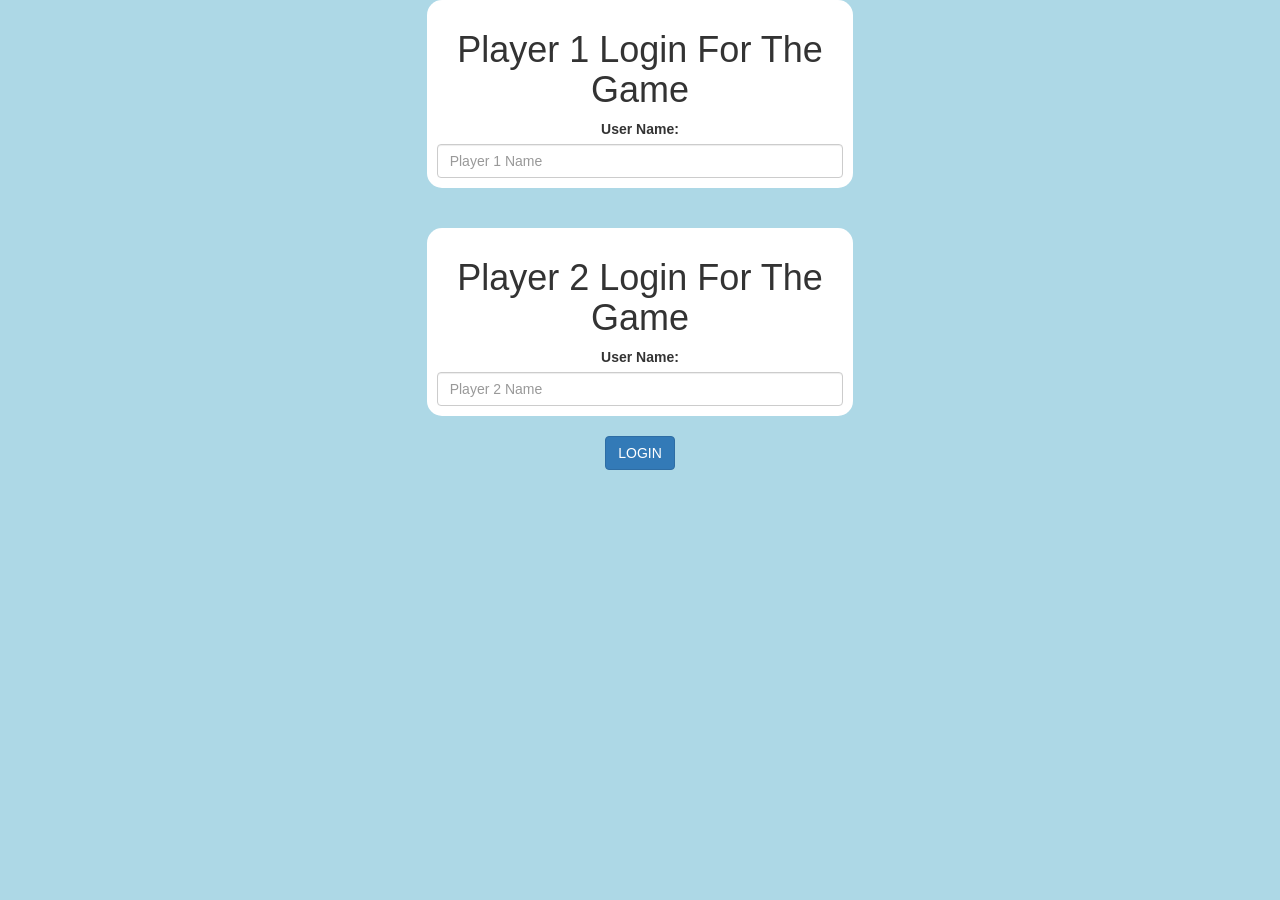
<file: index.html>
<!DOCTYPE html>
<html>
    <head>
        <title>Math Quiz</title>
        <meta name="viewport" content="width=device-width, initial-scale=1">
        <link rel="stylesheet" href="https://maxcdn.bootstrapcdn.com/bootstrap/3.4.0/css/bootstrap.min.css">
        <script src="https://ajax.googleapis.com/ajax/libs/jquery/3.4.1/jquery.min.js"></script>
        <script src="https://maxcdn.bootstrapcdn.com/bootstrap/3.4.0/js/bootstrap.min.js"></script>
        <link rel="stylesheet" href="styles.css">
        <script src="main.js"></script>
    </head>
    <body>
        <center>
            <div class="col-lg-4 col-sm-8 col-xs-11 login_div_1">
                <h1>Player 1 Login For The Game</h1>
                <label>User Name:</label>
                <br>
                <input type="text" id="player_1_input" placeholder="Player 1 Name" class="form-control">
            </div>
            <br>
            <br>
            <div class="col-lg-4 col-sm-8 col-xs-11 login_div_2">
                <h1>Player 2 Login For The Game</h1>
                <label>User Name:</label>
                <br>
                <input type="text" id="player_2_input" placeholder="Player 2 Name" class="form-control">
            </div>
            <br>
            <button class="btn btn-primary" id="login" onclick="addUser()">LOGIN</button>
        </center>
    </body>
</html>
</file>
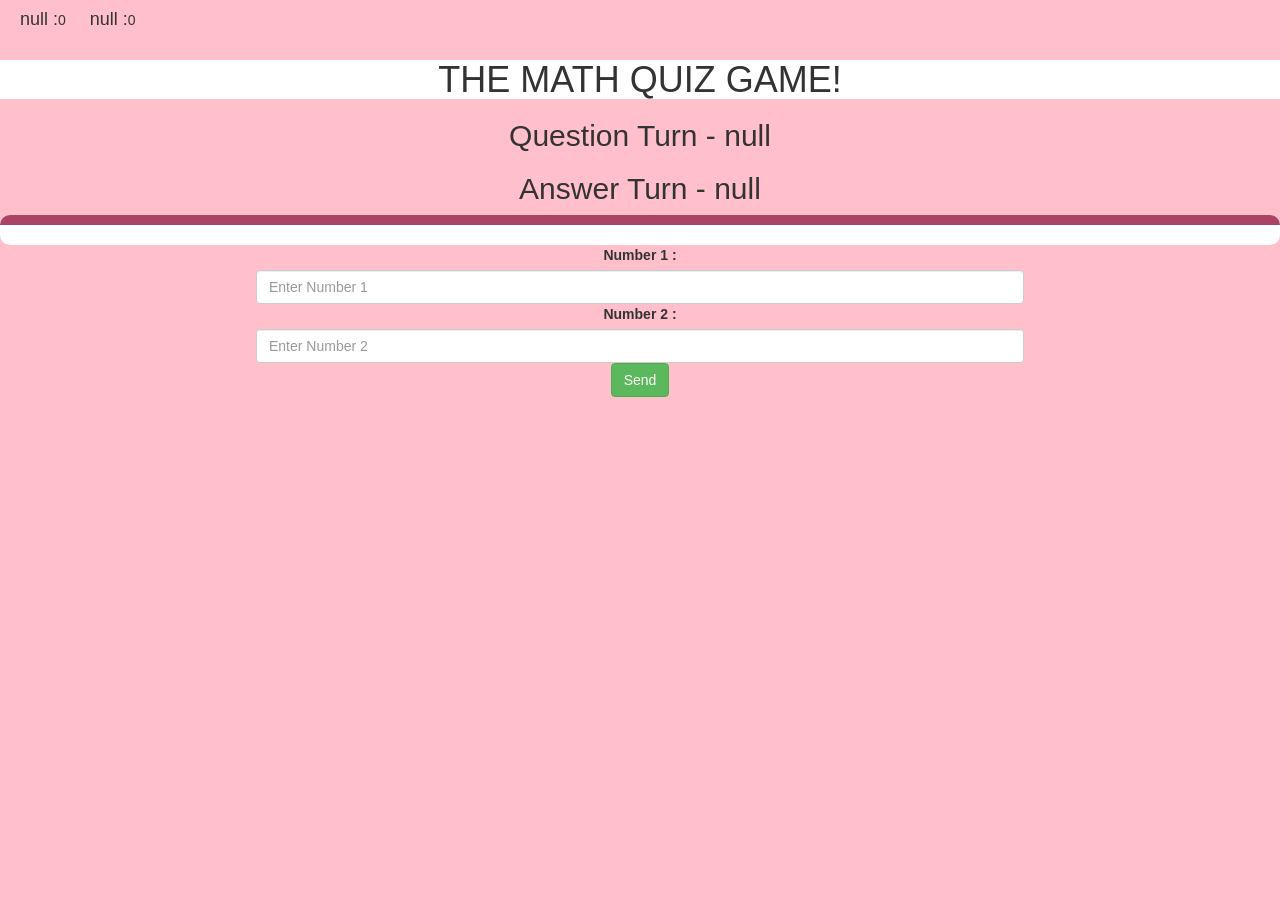
<file: game.html>
<html>
    <head>
        <title>Math Quiz</title>
        <link rel="stylesheet" href="game.css">
        <script src="game.js"></script>
        <meta name="viewport" content="width=device-width, initial-scale=1">
        <link rel="stylesheet" href="https://maxcdn.bootstrapcdn.com/bootstrap/3.4.0/css/bootstrap.min.css">
        <script src="https://ajax.googleapis.com/ajax/libs/jquery/3.4.1/jquery.min.js"></script>
        <script src="https://maxcdn.bootstrapcdn.com/bootstrap/3.4.0/js/bootstrap.min.js"></script>
    </head>
    <body style="background-color: pink;" onload="qa(),names(),score()">
            <h4 id="player1_name"></h4><span id="player1_score"></span>
            <h4 id="player2_name"></h4><span id="player2_score"></span>
        <center>
            <h1 style="background-color: white;">THE MATH QUIZ GAME!</h1>
            <h2 id="questioner"></h2>
            <h2 id="answerer"></h2>
            <div id="output">
            </div>
            <label>Number 1 : </label>
            <input id="number_1" type="text" class="form-control" placeholder="Enter Number 1">
            <label>Number 2 : </label>
            <input id="number_2" type="text" class="form-control" placeholder="Enter Number 2">
            <button class="btn btn-success" id="send" onclick="send()">Send</button>
        </center>
    </body>
</html>
</file>
<file: styles.css>
body{
background: lightblue;
background-image: url("https://i.ytimg.com/vi/Mccg0fLFq-U/maxresdefault.jpg");
background-size: cover;
}
.login_div_1 , .login_div_2{
background: white;
padding: 10px;
float: none;
border-radius: 15px;
}
#player_1_input , #player_2_input{
display: inline-block;
}
</file>
<file: game.css>
#output{
background: white;
border-radius: 10px;
border-top: 10px solid #aa4465;
padding: 10px;
float: none;
text-align: left;
}
body{
background-color: pink;
}
#number_1, #number_2{
width: 60%;
}
h4{
color: green;
}
#player1_name, #player2_name{
display: inline-block;
margin-left: 20px;
}
</file>
